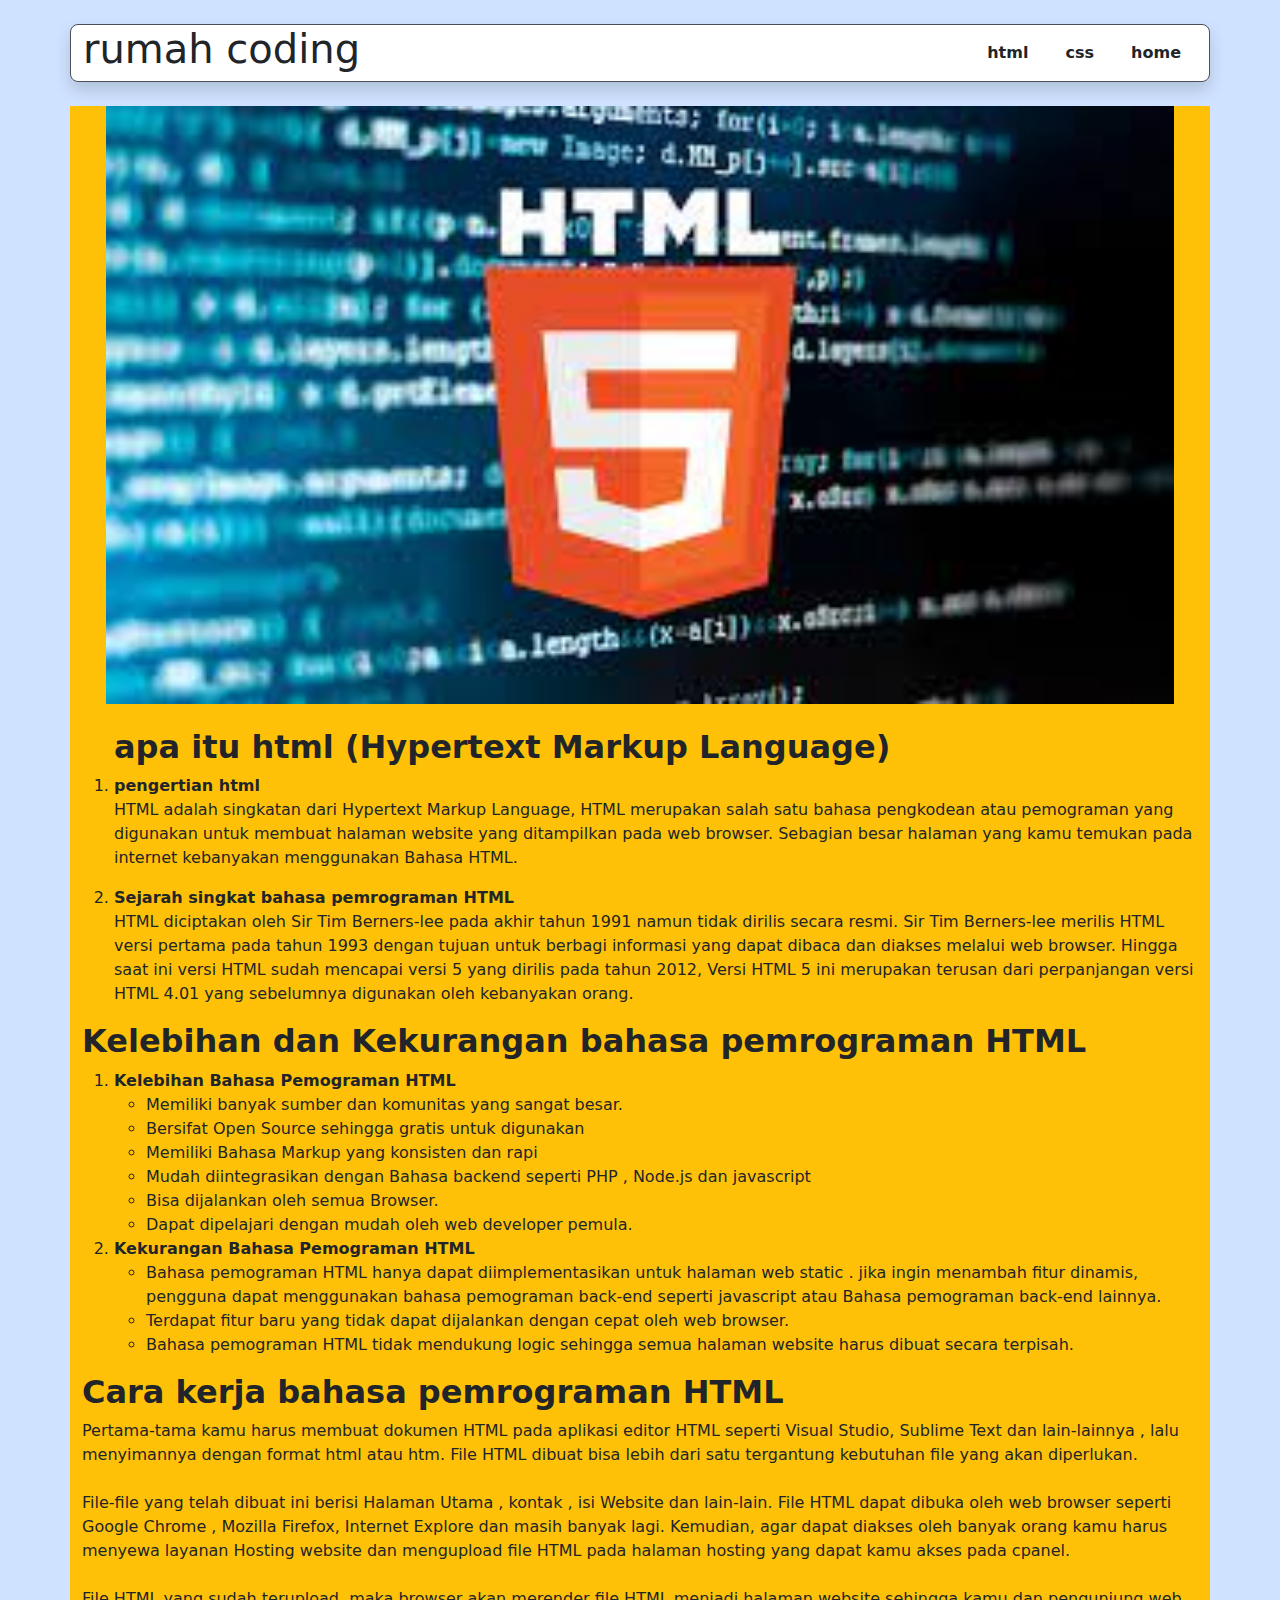
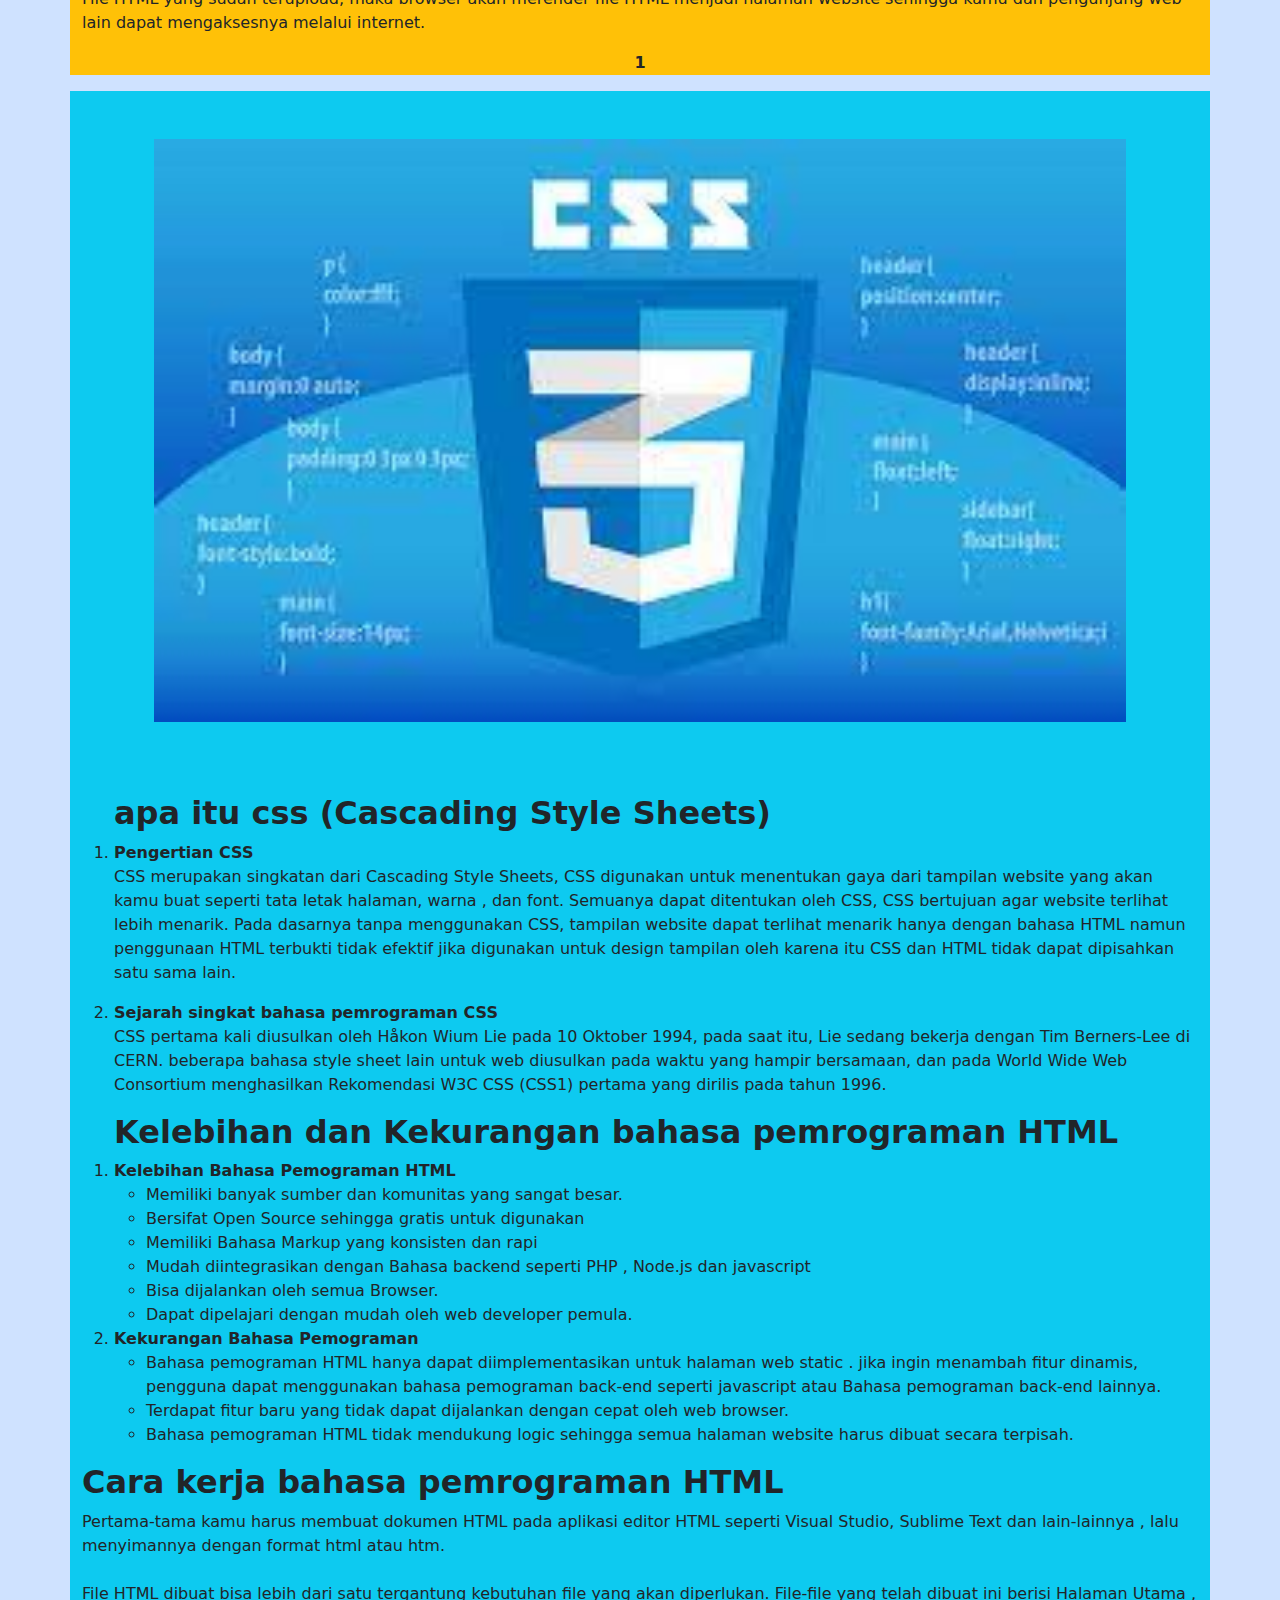
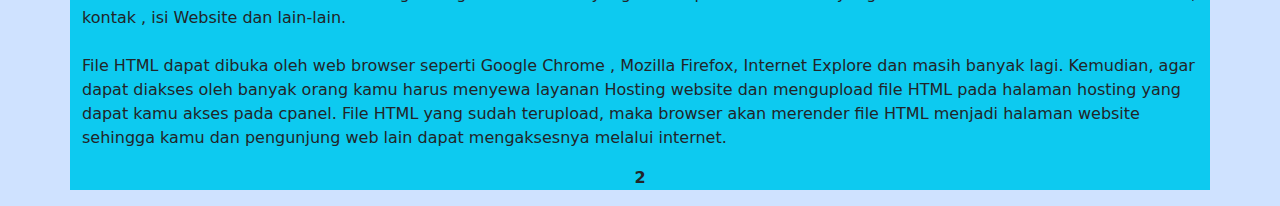
<file: html/artikel.html>
<!DOCTYPE html>
<html lang="en">
<head>
    <meta charset="UTF-8">
    <meta name="viewport" content="width=device-width, initial-scale=1.0">
    <title>artikel</title>
    <link rel="stylesheet" href="https://cdn.jsdelivr.net/npm/bootstrap@5.3.2/dist/css/bootstrap.min.css">
    <script src="https://cdn.jsdelivr.net/npm/bootstrap@5.3.2/dist/js/bootstrap.bundle.min.js"></script>
</head>
<body class="bg-primary-subtle">
    <div class=" container border mb-4 mt-4 rounded-3 shadow bg-white border-bottom border-body" data-bs-theme="dark"  >
        <nav class="d-md-flex p-14">
            <div><h1>rumah coding</h1></div>
            <div class="ms-auto my-auto">
                <ul class="list-inline-item m-0">
                    <li class="list-inline-item mx-md-3"><a href="#html" class="text-decoration-none text-dark fw-bold">html</a></li>
                    <li class="list-inline-item mx-md-3"><a href="#css" class="text-decoration-none text-dark fw-bold">css</a></li>
                    <li class="list-inline-item mx-md-3"><a href="index.html" class="text-decoration-none text-dark fw-bold" target="_self">home</a></li>
                </ul>
            </div>
        </nav>

    </div>
        <div class=" container bg-warning" id="html">
        <div class="px-4 mb-4">
            <img src="foto/html.jpeg" class="img-fluid w-100" style="justify-content: center;" alt="">
        </div>
        
           <ol>
            <h2><b>apa itu html  (Hypertext Markup Language)</b></h2>
            <li><b>pengertian html</b></li>
            <p>HTML adalah singkatan dari Hypertext Markup Language, HTML merupakan salah satu bahasa pengkodean atau pemograman yang digunakan untuk membuat halaman website yang ditampilkan pada web browser. Sebagian besar halaman yang kamu temukan pada internet kebanyakan menggunakan Bahasa HTML.</p>
            <li><b>Sejarah singkat bahasa pemrograman HTML</b></li>
            <p>HTML diciptakan oleh Sir Tim Berners-lee pada akhir tahun 1991 namun tidak dirilis secara resmi. Sir Tim Berners-lee merilis HTML versi pertama pada tahun 1993 dengan tujuan untuk berbagi informasi yang dapat dibaca dan diakses melalui web browser.
                Hingga saat ini versi HTML sudah mencapai versi 5 yang dirilis pada tahun 2012, Versi HTML 5 ini merupakan terusan dari perpanjangan versi HTML 4.01 yang sebelumnya digunakan oleh kebanyakan orang.</p>
           </ol>    
                <h2><b>Kelebihan dan Kekurangan bahasa pemrograman HTML</b></h2>

                <ol>
                    <li><b>Kelebihan Bahasa Pemograman HTML</b></li>
                    <ul>
                        <li>Memiliki banyak sumber dan komunitas yang sangat besar.</li>
                        <li>Bersifat Open Source sehingga gratis untuk digunakan</li>
                        <li> Memiliki Bahasa Markup yang konsisten dan rapi</li>
                        <li> Mudah diintegrasikan dengan Bahasa backend seperti PHP , Node.js dan javascript</li>
                        <li>Bisa dijalankan oleh semua Browser.</li>
                        <li>Dapat dipelajari dengan mudah oleh web developer pemula.</li>
                    </ul>
                    <li><b>Kekurangan Bahasa Pemograman HTML</b></li>
                    <ul>
                        <li> Bahasa pemograman HTML hanya dapat diimplementasikan untuk halaman web static . jika ingin menambah fitur dinamis, pengguna dapat menggunakan bahasa pemograman back-end seperti javascript atau Bahasa pemograman back-end lainnya.</li>
                        <li>Terdapat fitur baru yang tidak dapat dijalankan dengan cepat oleh web browser.</li>
                        <li>Bahasa pemograman HTML tidak mendukung logic sehingga semua halaman website harus dibuat secara terpisah.</li>
                    </ul>
                </ol>

                <h2><b>Cara kerja bahasa pemrograman HTML</b></h2>
                <p>Pertama-tama kamu harus membuat dokumen HTML pada aplikasi editor HTML seperti Visual Studio, Sublime Text dan lain-lainnya , lalu menyimannya dengan format html atau htm. File HTML dibuat bisa lebih dari satu tergantung kebutuhan file yang akan diperlukan. <br><br> File-file yang telah dibuat ini berisi Halaman Utama , kontak , isi Website dan lain-lain.
                    File HTML dapat dibuka oleh web browser seperti Google Chrome , Mozilla Firefox, Internet Explore dan masih banyak lagi. Kemudian, agar dapat diakses oleh banyak orang kamu harus menyewa layanan Hosting website dan mengupload file HTML pada halaman hosting yang dapat kamu akses pada cpanel. <br><br>
                    File HTML yang sudah terupload, maka browser akan merender file HTML menjadi halaman website sehingga kamu dan pengunjung web lain dapat mengaksesnya melalui internet.</p>
             

           <p style="text-align: center;"><b>1</b></p>

        </div>

        <div class="container bg-info" id="css">
        <div class="px-4 mb-4">
            <img src="foto/css.jpeg" class="w-100 p-5" alt="">
        </div>

        <ol>
            <h2><b>apa itu css (Cascading Style Sheets)</b></h2>
            <li><b>Pengertian CSS</b></li>
                <p>CSS merupakan singkatan dari Cascading Style Sheets, CSS digunakan untuk menentukan gaya dari tampilan website yang akan kamu buat seperti tata letak halaman, warna , dan font. Semuanya dapat ditentukan oleh CSS, CSS bertujuan agar website terlihat lebih menarik.

                    Pada dasarnya tanpa menggunakan CSS, tampilan website dapat terlihat menarik hanya dengan bahasa HTML namun penggunaan HTML terbukti tidak efektif jika digunakan untuk design tampilan oleh karena itu CSS dan HTML tidak dapat dipisahkan satu sama lain.</p>
            
            <li><b>Sejarah singkat bahasa pemrograman CSS</b></li>
            <p>CSS pertama kali diusulkan oleh Håkon Wium Lie pada 10 Oktober 1994, pada saat itu, Lie sedang bekerja dengan Tim Berners-Lee di CERN. beberapa bahasa style sheet lain untuk web diusulkan pada waktu yang hampir bersamaan, dan pada World Wide Web Consortium menghasilkan Rekomendasi W3C CSS (CSS1) pertama yang dirilis pada tahun 1996.</p>
        </ol>

        <ol>
            <h2><b>Kelebihan dan Kekurangan bahasa pemrograman HTML</b></h2>
            <li><b>Kelebihan Bahasa Pemograman HTML</b></li>
            <ul>
                <li>Memiliki banyak sumber dan komunitas yang sangat besar.</li>
                <li>Bersifat Open Source sehingga gratis untuk digunakan</li>
                <li>Memiliki Bahasa Markup yang konsisten dan rapi</li>
                <li>Mudah diintegrasikan dengan Bahasa backend seperti PHP , Node.js dan javascript</li>
                <li>Bisa dijalankan oleh semua Browser.</li>
                <li>Dapat dipelajari dengan mudah oleh web developer pemula.</li>
            </ul>
            <li><b>Kekurangan Bahasa Pemograman </b></li>
            <ul>
                <li>Bahasa pemograman HTML hanya dapat diimplementasikan untuk halaman web static . jika ingin menambah fitur dinamis, pengguna dapat menggunakan bahasa pemograman back-end seperti javascript atau Bahasa pemograman back-end lainnya.</li>
                <li>Terdapat fitur baru yang tidak dapat dijalankan dengan cepat oleh web browser.</li>
                <li>Bahasa pemograman HTML tidak mendukung logic sehingga semua halaman website harus dibuat secara terpisah.</li>
            </ul>
        </ol>

        <h2><b>Cara kerja bahasa pemrograman HTML</b></h2>
        <p>Pertama-tama kamu harus membuat dokumen HTML pada aplikasi editor HTML seperti Visual Studio, Sublime Text dan lain-lainnya , lalu menyimannya dengan format html atau htm. <br><br> File HTML dibuat bisa lebih dari satu tergantung kebutuhan file yang akan diperlukan. File-file yang telah dibuat ini berisi Halaman Utama , kontak , isi Website dan lain-lain. <br><br>
            File HTML dapat dibuka oleh web browser seperti Google Chrome , Mozilla Firefox, Internet Explore dan masih banyak lagi. Kemudian, agar dapat diakses oleh banyak orang kamu harus menyewa layanan Hosting website dan mengupload file HTML pada halaman hosting yang dapat kamu akses pada cpanel.
            File HTML yang sudah terupload, maka browser akan merender file HTML menjadi halaman website sehingga kamu dan pengunjung web lain dapat mengaksesnya melalui internet.</p>

            <p style="text-align: center;"><b>2</b></p>
        </div>
            

</body>
</html>
</file>
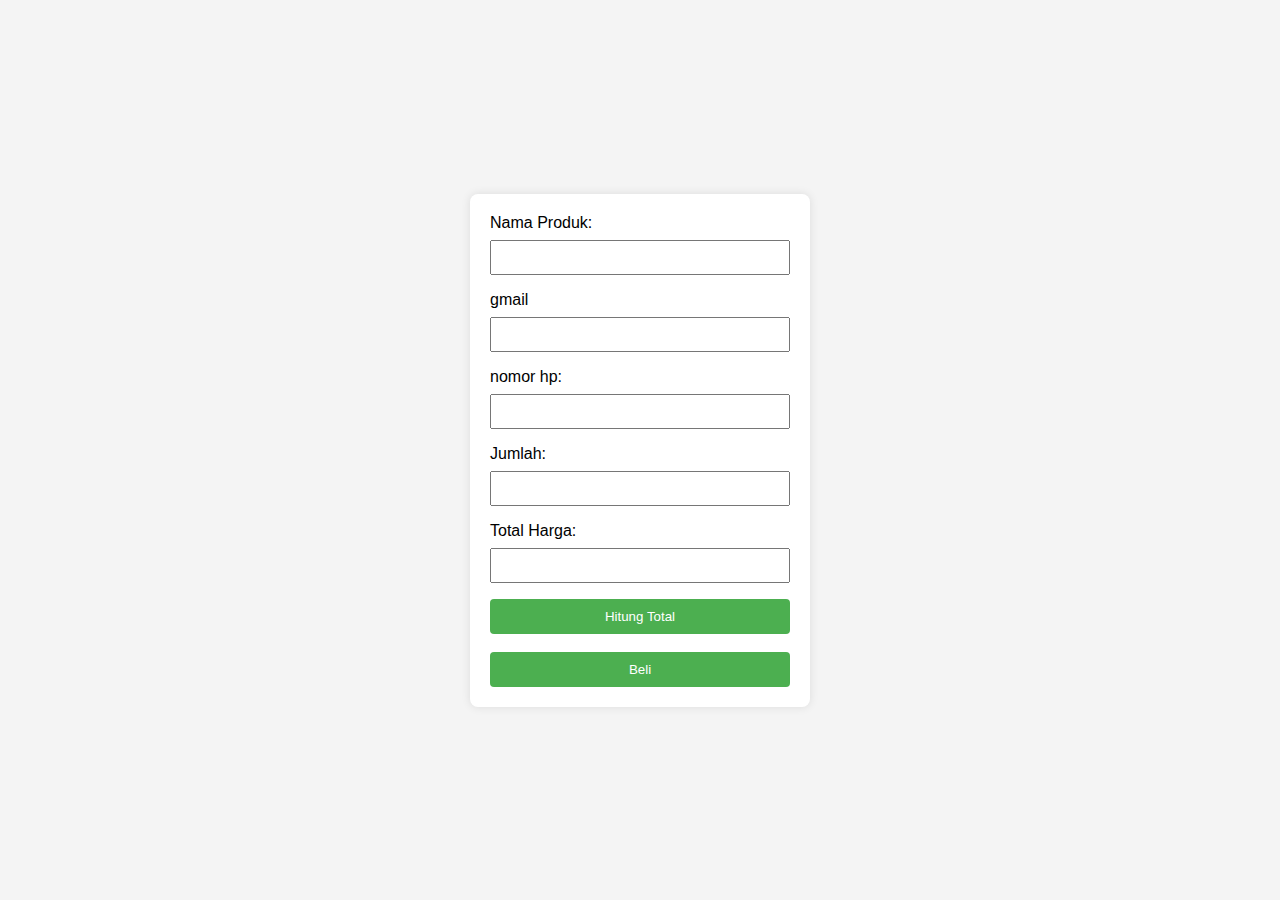
<file: html/buy-form.html>
<!DOCTYPE html>
<html lang="en">
<head>
  <meta charset="UTF-8">
  <meta name="viewport" content="width=device-width, initial-scale=1.0">
  <title>Form Pembelian</title>
  <style>
    body {
      font-family: Arial, sans-serif;
      background-color: #f4f4f4;
      margin: 0;
      padding: 0;
      display: flex;
      align-items: center;
      justify-content: center;
      height: 100vh;
    }

    header, footer {
    background-color: #333;
    color: #fff;
    text-align: center;
    padding: 1em;
  }

    form {
      background-color: #fff;
      padding: 20px;
      border-radius: 8px;
      box-shadow: 0 0 10px rgba(0, 0, 0, 0.1);
      width: 300px;
    }

    label {
      display: block;
      margin-bottom: 8px;
    }

    input {
      width: 100%;
      padding: 8px;
      margin-bottom: 16px;
      box-sizing: border-box;
    }

    button {
      background-color: #4caf50;
      color: #fff;
      padding: 10px;
      border: none;
      border-radius: 4px;
      cursor: pointer;
      width: 100%;
    }

    button:hover {
      background-color: #45a049;
    }
  </style>
</head>
<body>



<form id="purchaseForm" action="https://usebasin.com/f/71b1ec7edcba" method="post">
    
  <label for="productName">Nama Produk:</label>
  <input type="text" id="productName" name="productName" required>

  <label for="gmail">gmail</label>
  <input type="email" name="gmail" required>

  <label for="nomor">nomor hp:</label>
  <input type="number" id="nomor" name="number" required>

  <label for="quantity">Jumlah:</label>
  <input type="number" id="quantity" name="quantity" required>

  <label for="totalPrice">Total Harga:</label>
  <input type="text" id="totalPrice" name="totalPrice" readonly>

  <button type="button" onclick="calculateTotal()">Hitung Total</button>
  <br><br>
  <button type="submit">Beli</button>
</form>

<script>
  function calculateTotal() {
    var quantity = document.getElementById('quantity').value;
    var pricePerUnit = 10000; // Ganti dengan harga per unit produk Anda

    var totalPrice = quantity * pricePerUnit;

    document.getElementById('totalPrice').value = totalPrice;
  }
</script>

</body>
</html>
</file>
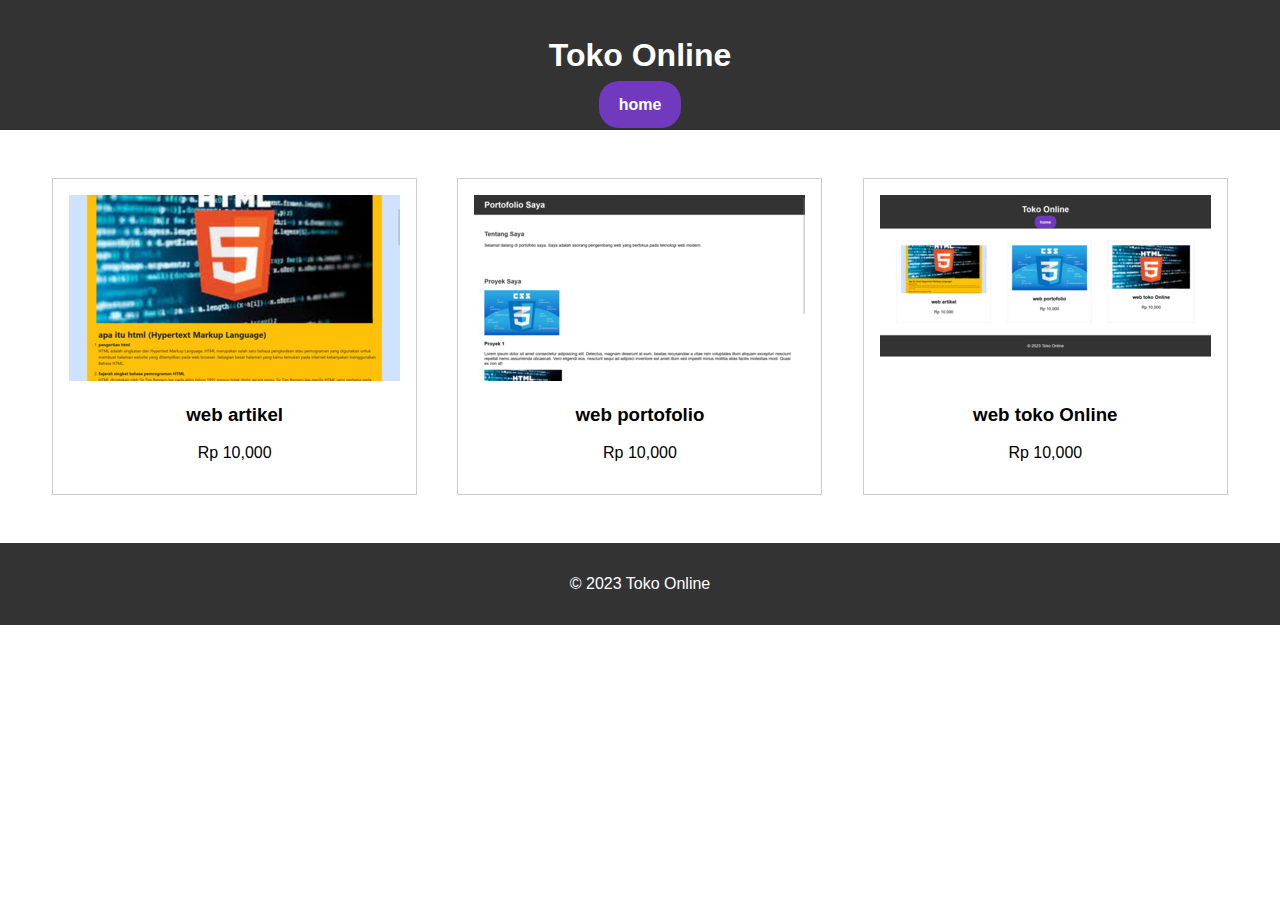
<file: html/buy.html>
<!DOCTYPE html>
<html lang="en">
<head>
  <meta charset="UTF-8">
  <meta name="viewport" content="width=device-width, initial-scale=1.0">
  <title>Toko Online</title>
  <link rel="stylesheet" href="css/buy.css">
</head>
<body>

  <header>
    <h1>Toko Online</h1>
    <a href="index.html" target="_self" class="tbl-biru" style="text-decoration: none;">home</a>
  </header>

  <main>
    <div class="product" onclick="showPopup('web artikel', 'Rp 10,000')">
      <img src="foto/artikel(1).png" alt="Product 1">
      <h3>web artikel</h3>
      <p>Rp 10,000</p>
    </div>

    <div class="product" onclick="showPopup('web portofolio', 'Rp 10,000')">
      <img src="foto/portofolio.png" alt="Product 2">
      <h3>web portofolio</h3>
      <p>Rp 10,000</p>
    </div>

    <div class="product" onclick="showPopup('web toko Online', 'Rp 10,000')">
        <img src="foto/toko.png" alt="Product 2">
        <h3>web toko Online</h3>
        <p>Rp 10,000</p>
      </div>

    <!-- Add more products as needed -->

    <div id="popup" class="popup">
      <div class="popup-content">
        <span class="close" onclick="hidePopup()">&times;</span>
        <h2 id="popup-title"></h2>
        <p id="popup-price"></p>
        <a href="buy-form.html" class="tbl-biru" style="text-decoration: none;" target="_self">beli</a>
      </div>
    </div>
  </main>

  <footer>
    <p>&copy; 2023 Toko Online</p>
  </footer>

  <script src="javascript/buy.js"></script>
</body>
</html>
</file>
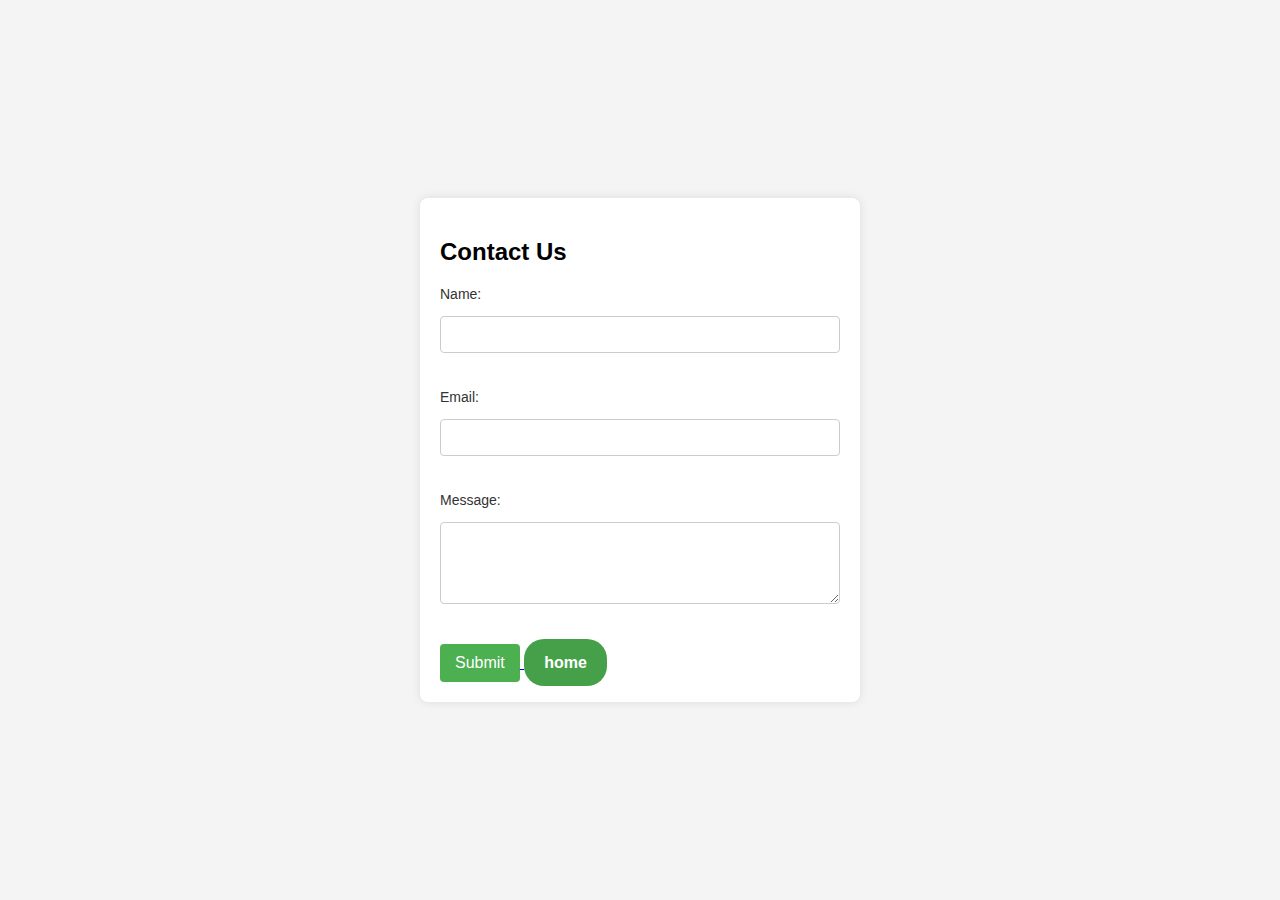
<file: html/contak.html>
<!DOCTYPE html>
<html lang="en">
<head>
  <meta charset="UTF-8">
  <meta name="viewport" content="width=device-width, initial-scale=1.0">
  <title>Contact Form</title>
  <style>
    body {
      font-family: Arial, sans-serif;
      margin: 0;
      padding: 0;
      background-color: #f4f4f4;
      display: flex;
      align-items: center;
      justify-content: center;
      height: 100vh;
    }

    .contact-form {
      max-width: 400px;
      width: 100%;
      background-color: #fff;
      padding: 20px;
      border-radius: 8px;
      box-shadow: 0 0 10px rgba(0, 0, 0, 0.1);
      animation: fadeInUp 1s ease;
    }

    @keyframes fadeInUp {
      from {
        opacity: 0;
        transform: translateY(20px);
      }
      to {
        opacity: 1;
        transform: translateY(0);
      }
    }

    .form-group {
      margin-bottom: 20px;
    }

    label {
      display: block;
      font-size: 14px;
      margin-bottom: 8px;
      color: #333;
    }

    input,
    textarea {
      width: 100%;
      padding: 10px;
      border: 1px solid #ccc;
      border-radius: 4px;
      box-sizing: border-box;
      margin-top: 6px;
      margin-bottom: 16px;
      resize: vertical;
    }

    button {
      background-color: #4caf50;
      color: #fff;
      padding: 10px 15px;
      border: none;
      border-radius: 4px;
      cursor: pointer;
      font-size: 16px;
    }

    button:hover {
      background-color: #45a049;
    }
    a.tbl-biru {
    background: #45a049;
    border-radius: 20px;
    margin-top: 20px;
    padding: 15px 20px 15px 20px;
    color: white;
    cursor: pointer;
    font-weight: bold;
}

a.tbl-biru:hover {
    background: #45a049;
    text-decoration: none;
}
  </style>
</head>
<body>

  <div class="contact-form">
    <h2>Contact Us</h2>
    <form action="https://usebasin.com/f/71b1ec7edcba" method="post" id="contactForm">
      <div class="form-group">
        <label for="name">Name:</label>
        <input type="text" id="name" name="name" required>
      </div>
      <div class="form-group">
        <label for="email">Email:</label>
        <input type="email" id="email" name="email" required>
      </div>
      <div class="form-group">
        <label for="message">Message:</label>
        <textarea id="message" name="message" rows="4" required></textarea>
      </div>
      <a href="index.html" target="_self">
      <button type="submit">Submit</button> </a>
      <a href="index.html" class="tbl-biru" style="text-decoration: none;" target="_blank">home</a> 
    </form>
  </div>

</body>
</html>
</file>
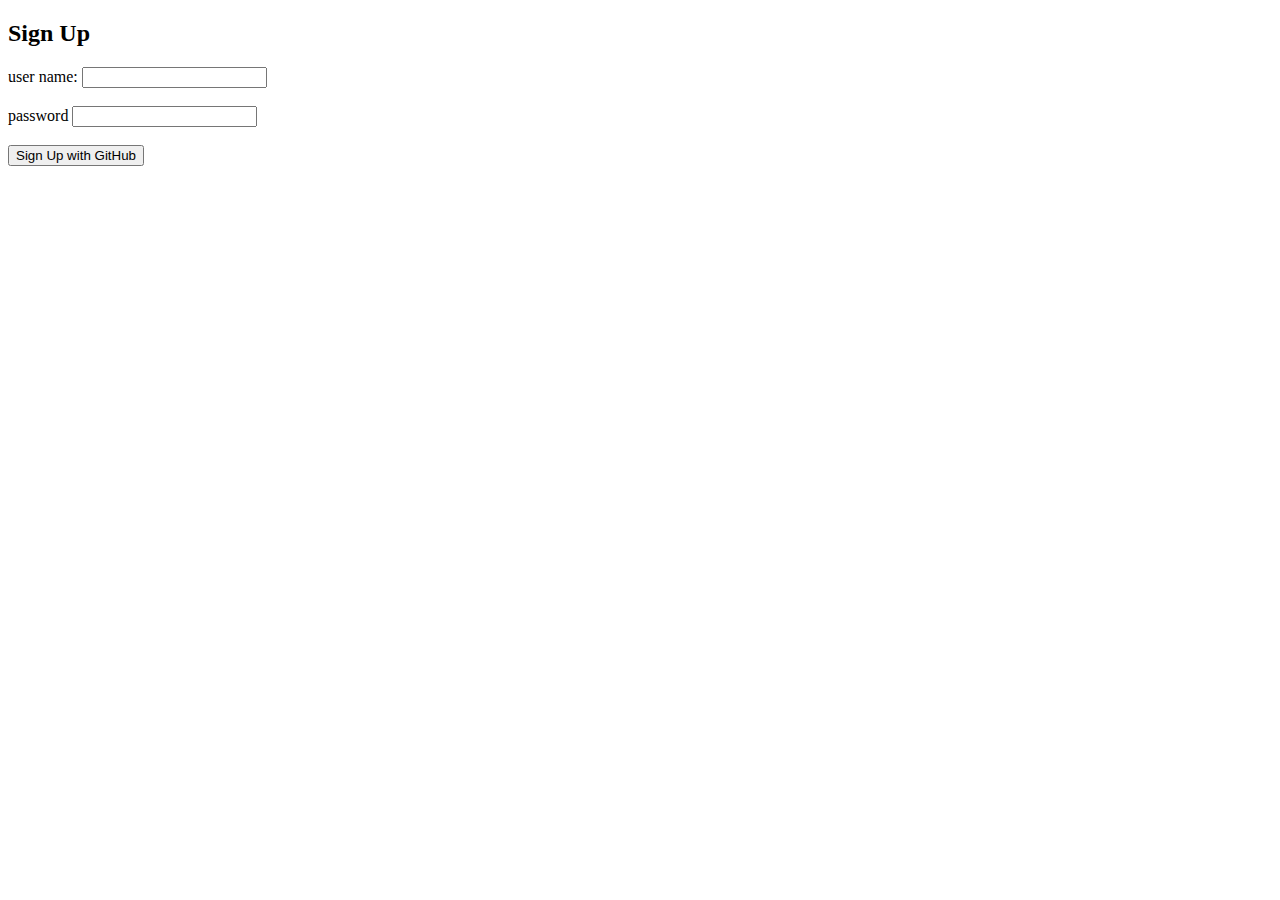
<file: html/login.html>
<!-- index.html -->
<!DOCTYPE html>
<html lang="en">
<head>
    <meta charset="UTF-8">
    <meta name="viewport" content="width=device-width, initial-scale=1.0">
    <title>GitHub OAuth Sign Up</title>
</head>
<body>
    <h2>Sign Up</h2>
    <label for="nama">user name:</label>
    <input type="text" id="name" required>
    <br><br>
    <label for="pass">password</label>
    <input type="password" id="password" required> <br><br>
    <a href="index.html" target="_self">
    <button id="githubSignUp">Sign Up with GitHub</button>
    </a>
    <script src="javascript/login.js"></script>
</body>
</html>
</file>
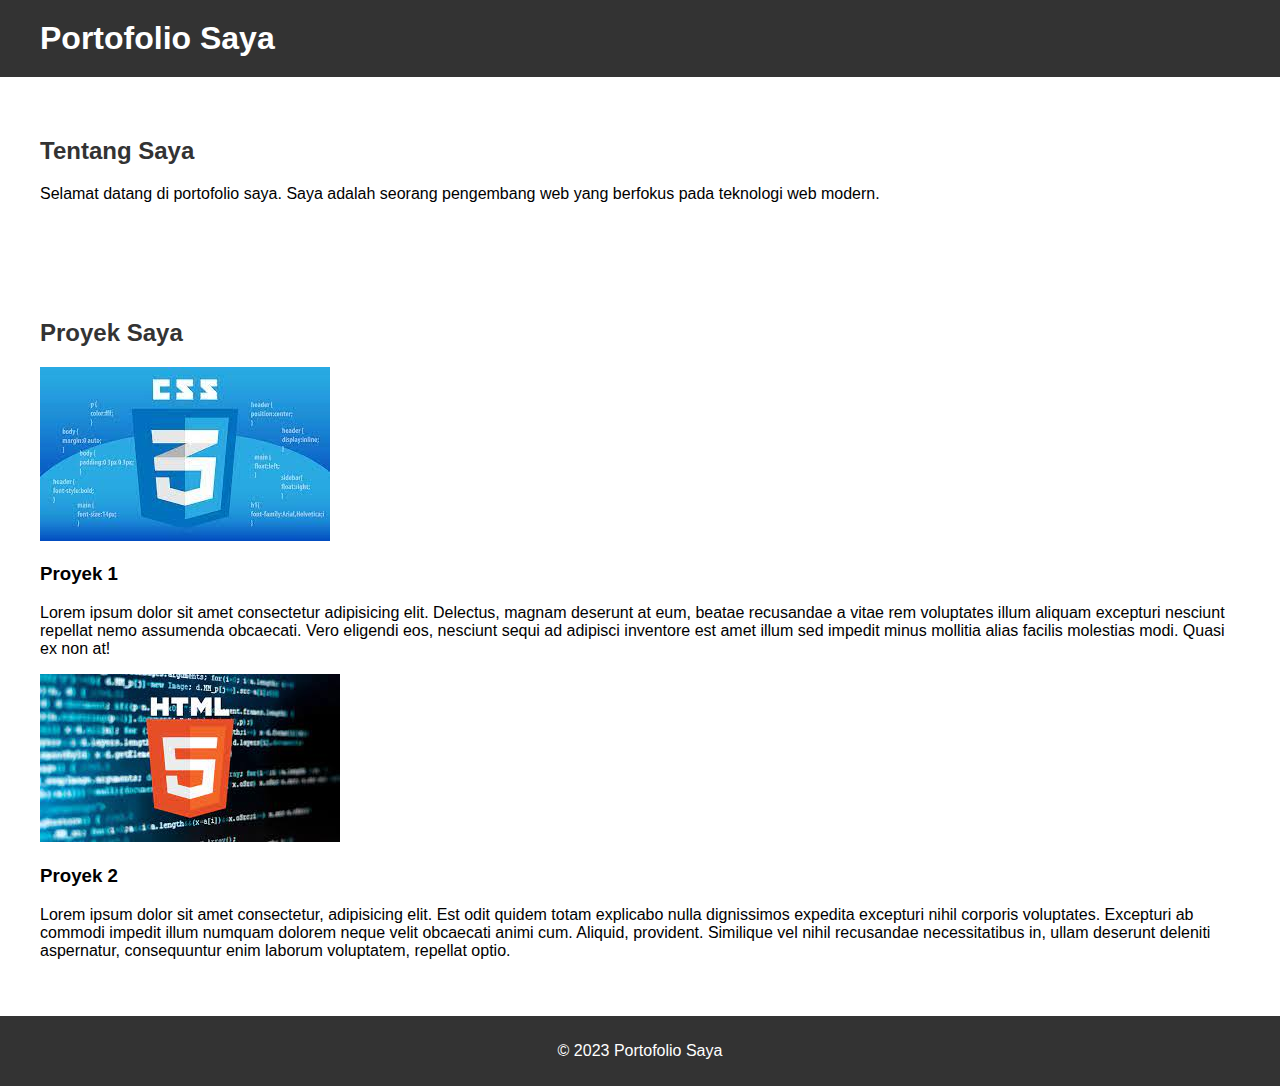
<file: html/portofoli.html>
<!DOCTYPE html>
<html lang="en">
<head>
    <meta charset="UTF-8">
    <meta name="viewport" content="width=device-width, initial-scale=1.0">
    <link rel="stylesheet" href="css/portofolio.css">
    <title>Portofolio Saya</title>
</head>
<body>
    <header>
        <div class="container">
            <h1>Portofolio Saya</h1>
        </div>
    </header>

    <section id="about">
        <div class="container">
            <h2>Tentang Saya</h2>
            <p>Selamat datang di portofolio saya. Saya adalah seorang pengembang web yang berfokus pada teknologi web modern.</p>
        </div>
    </section>

    <section id="projects">
        <div class="container">
            <h2>Proyek Saya</h2>
            <div class="project">
                <img src="foto/css.jpeg" alt="Proyek 1">
                <h3>Proyek 1</h3>
                <p>Lorem ipsum dolor sit amet consectetur adipisicing elit. Delectus, magnam deserunt at eum, beatae recusandae a vitae rem voluptates illum aliquam excepturi nesciunt repellat nemo assumenda obcaecati. Vero eligendi eos, nesciunt sequi ad adipisci inventore est amet illum sed impedit minus mollitia alias facilis molestias modi. Quasi ex non at!</p>
            </div>
            <div class="project">
                <img src="foto/html.jpeg" alt="Proyek 2">
                <h3>Proyek 2</h3>
                <p>Lorem ipsum dolor sit amet consectetur, adipisicing elit. Est odit quidem totam explicabo nulla dignissimos expedita excepturi nihil corporis voluptates. Excepturi ab commodi impedit illum numquam dolorem neque velit obcaecati animi cum. Aliquid, provident. Similique vel nihil recusandae necessitatibus in, ullam deserunt deleniti aspernatur, consequuntur enim laborum voluptatem, repellat optio.</p>
            </div>
        </div>
    </section>

    <footer>
        <div class="container">
            <p>&copy; 2023 Portofolio Saya</p>
        </div>
    </footer>
</body>
</html>
</file>
<file: html/css/buy.css>
body {
    font-family: 'Arial', sans-serif;
    margin: 0;
    padding: 0;
  }
  
  header, footer {
    background-color: #333;
    color: #fff;
    text-align: center;
    padding: 1em;
  }
  
  main {
    display: flex;
    flex-wrap: wrap;
    justify-content: space-around;
    padding: 2em;
  }
  
  .product {
    border: 1px solid #ccc;
    padding: 1em;
    margin: 1em;
    text-align: center;
    cursor: pointer;
  }
  
  .product img {
    max-width: 100%;
    height: auto;
  }
  
  .popup {
    display: none;
    position: fixed;
    top: 0;
    left: 0;
    width: 100%;
    height: 100%;
    background-color: rgba(0, 0, 0, 0.5);
    justify-content: center;
    align-items: center;
  }
  
  .popup-content {
    background-color: #fff;
    padding: 2em;
    text-align: center;
    position: relative;
  }
  
  .close {
    position: absolute;
    top: 0;
    right: 0;
    font-size: 1.5em;
    cursor: pointer;
  }
  
  button {
    background-color: #4CAF50;
    color: white;
    padding: 0.5em 1em;
    border: none;
    cursor: pointer;
  }

  a.tbl-biru {
    background: #713ABE;
    border-radius: 20px;
    margin-top: 20px;
    padding: 15px 20px 15px 20px;
    color: white;
    cursor: pointer;
    font-weight: bold;
}

a.tbl-biru:hover {
    background: blue;
    text-decoration: none;
}
</file>
<file: html/css/portofolio.css>
body {
    font-family: 'Arial', sans-serif;
    margin: 0;
    padding: 0;
}

.container {
    max-width: 1200px;
    margin: 0 auto;
    padding: 0 20px;
}

header {
    background-color: #333;
    color: #fff;
    padding: 20px 0;
}

header h1 {
    margin: 0;
}

section {
    padding: 40px 0;
}

section h2 {
    color: #333;
}

project {
    margin-bottom: 20px;
}

project img {
    max-width: 100%;
    height: auto;
}

footer {
    background-color: #333;
    color: #fff;
    padding: 10px 0;
    text-align: center;
}
</file>
